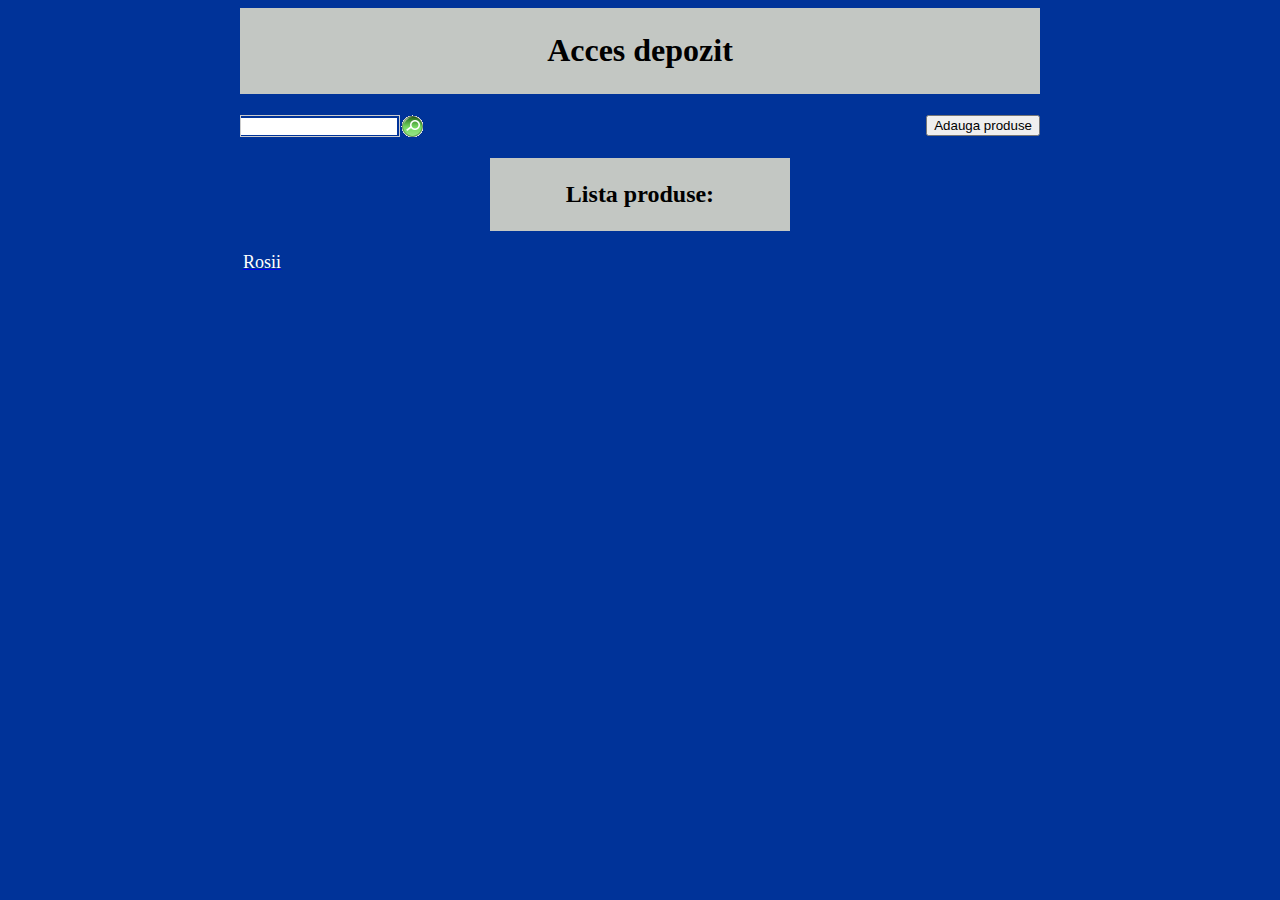
<file: index.html>
<!DOCTYPE html>
<html>
<head>
<meta name="viewport" content="width=device-width, initial-scale=1" /> 
<link rel="stylesheet" type="text/css" href="index.css">
<title>Acces depozit</title>
<meta charset="utf-8"/>
<meta content='width=device-width, initial-scale=1' name='viewport'/>
<style>
	body {
    background-color: #003399;
}
</style>
</head>
<body>
<table class="title" align="center" width="800px">	
	<tr>
		<td align="center">
			<h1>Acces depozit</h1>
		</td>
	</tr>
</table>
<br>
<table width="800px" align="center">
	<tr>
		<td>
			<table cellpadding="0px" cellspacing="0px" width="800px">
				<tr>
					<form method="get" action="search.php" width="800px">
						<td style="border-style:solid;border-color:#CCCCCC;border-width:1px;" width="20%"> 
							<input type="text" name="zoom_query" style="width:150px; border:0px solid; height:17px; padding:0px 3px; position:relative;">
						</td>
						<td style="border-style:solid;border-color:#CCCCCC;border-width:0px;" align="center" width="3%"> 
							<input type="submit" value="" style="border-style: none; background: url('searchbutton2.gif') no-repeat; width: 24px; height: 22px;">
						</td>
					</form>
						<td width="60%">
						</td>
					<td align="right">
						<form action="add.html">
							<input type="submit" value="Adauga produse">
						</form>
					</td>
				</tr>
			</table>
		</td>
	</tr>
</table>
<br>

<table width="300px" class="title" align="center">
	<tr>
		<td align="center">
		<h2>Lista produse:</h2>
		</td>
	</tr>
<table>
<br>
<table width="800px" align="center">
	<tr>
		<td class="products">
			<a href="rosii.html"><font color="white">Rosii</font></a>
		</td>
	</tr>
</table>
</body>
</html>
</file>
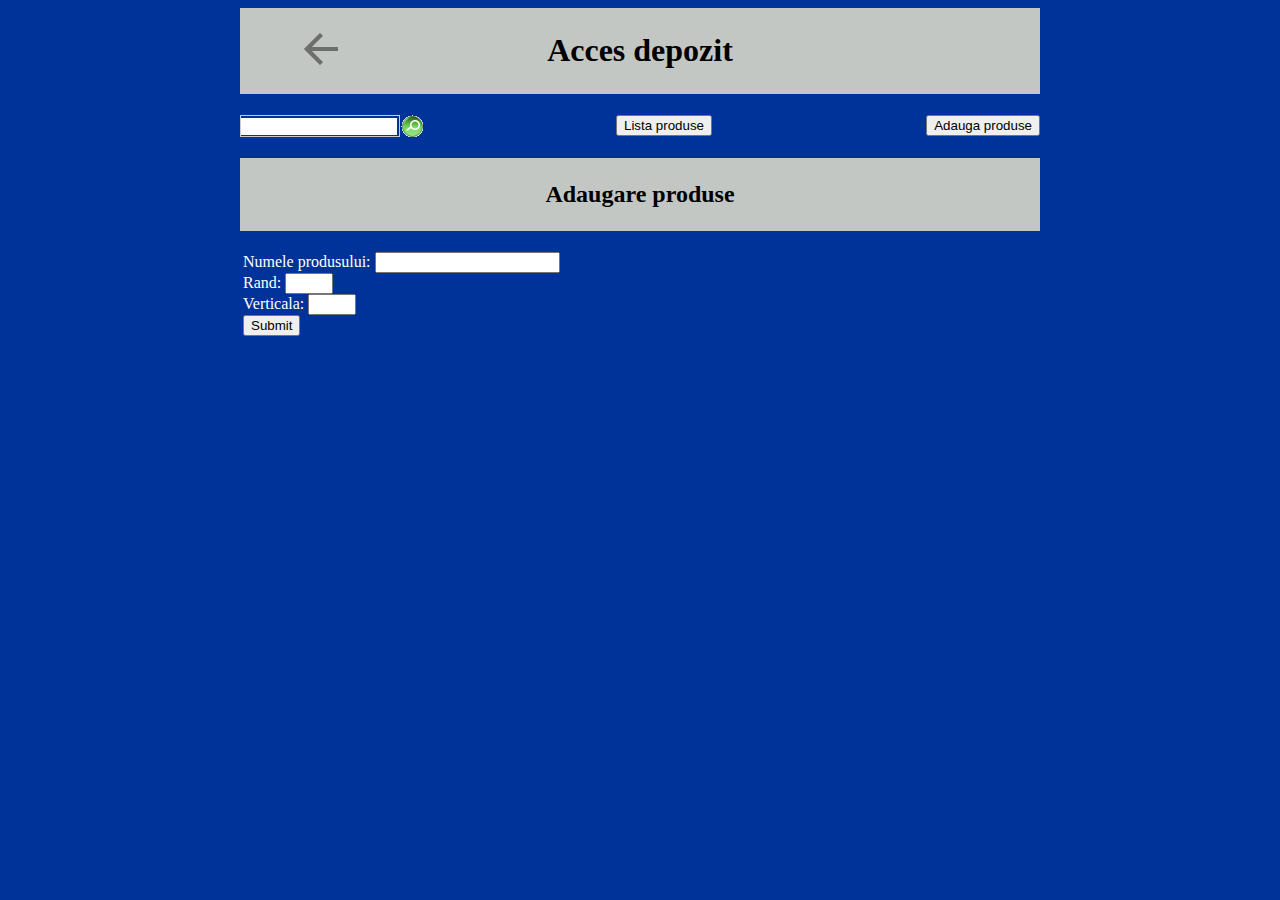
<file: add.html>
<!DOCTYPE html>
<html>
<head>
<meta name="viewport" content="width=device-width, initial-scale=1" /> 
<link rel="stylesheet" type="text/css" href="index.css">
<title>Acces depozit - Adaugare produse</title>
<meta charset="utf-8"/>
<meta content='width=device-width, initial-scale=1' name='viewport'/>
<style>
	body {
    background-color: #003399;
}
</style>
</head>
<body>
<table class="title" align="center" width="800px">	
	<tr>
		<td width="20%" align="center">
			<a href="index.html" >
				<img src="ic_action_back.png" alt="Inapoi" style="width:48px; height:48px; border:0">
			</a>
		</td>
		<td width="60%" align="center">
			<h1>Acces depozit</h1>
		</td>
		<td>
		</td>
	</tr>
</table>
<br>
<table width="800px" align="center">
	<tr>
		<td>
			<table cellpadding="0px" cellspacing="0px" width="800px">
				<tr>
					<form method="get" action="search.php" width="800px">
						<td style="border-style:solid;border-color:#CCCCCC;border-width:1px;" width="20%"> 
							<input type="text" name="zoom_query" style="width:150px; border:0px solid; height:17px; padding:0px 3px; position:relative;">
						</td>
						<td style="border-style:solid;border-color:#CCCCCC;border-width:0px;" align="center" width="3%"> 
							<input type="submit" value="" style="border-style: none; background: url('searchbutton2.gif') no-repeat; width: 24px; height: 22px;">
						</td>
					</form>
						<td width="60%" align="center">
							<form action="lista.html">
								<input type="submit" value="Lista produse">
							</form>
						</td>
					<td align="right">
						<form action="add.html">
							<input type="submit" value="Adauga produse">
						</form>
					</td>
				</tr>
			</table>
		</td>
	</tr>
</table>

<br>

<table class="title" width="800px" align="center">
	<tr>
		<td width="25%">
		</td>
		<td align="center" width="50%">
			<h2>Adaugare produse</h2>
		</td>
		<td>
		</td>
	</tr>
</table>
<br>
<table width="800px" align="center">
	<tr>
		<td>
			<form action="add.html">
				<font color="white">Numele produsului:</font> 
				<input type="text" name="Numele produsului">
				<br>
				<font color="white">Rand: </font>
				<input type="number" name="Raft:" min="1" max="5">
				<br>
				<font color="white">Verticala: </font>
				<input type="number" name="Rand:" min="1" max="5">
				<br>
				<input type="submit" value="Submit">
			</form>
		</td>
	</tr>
</table>

</body>

</html>
</file>
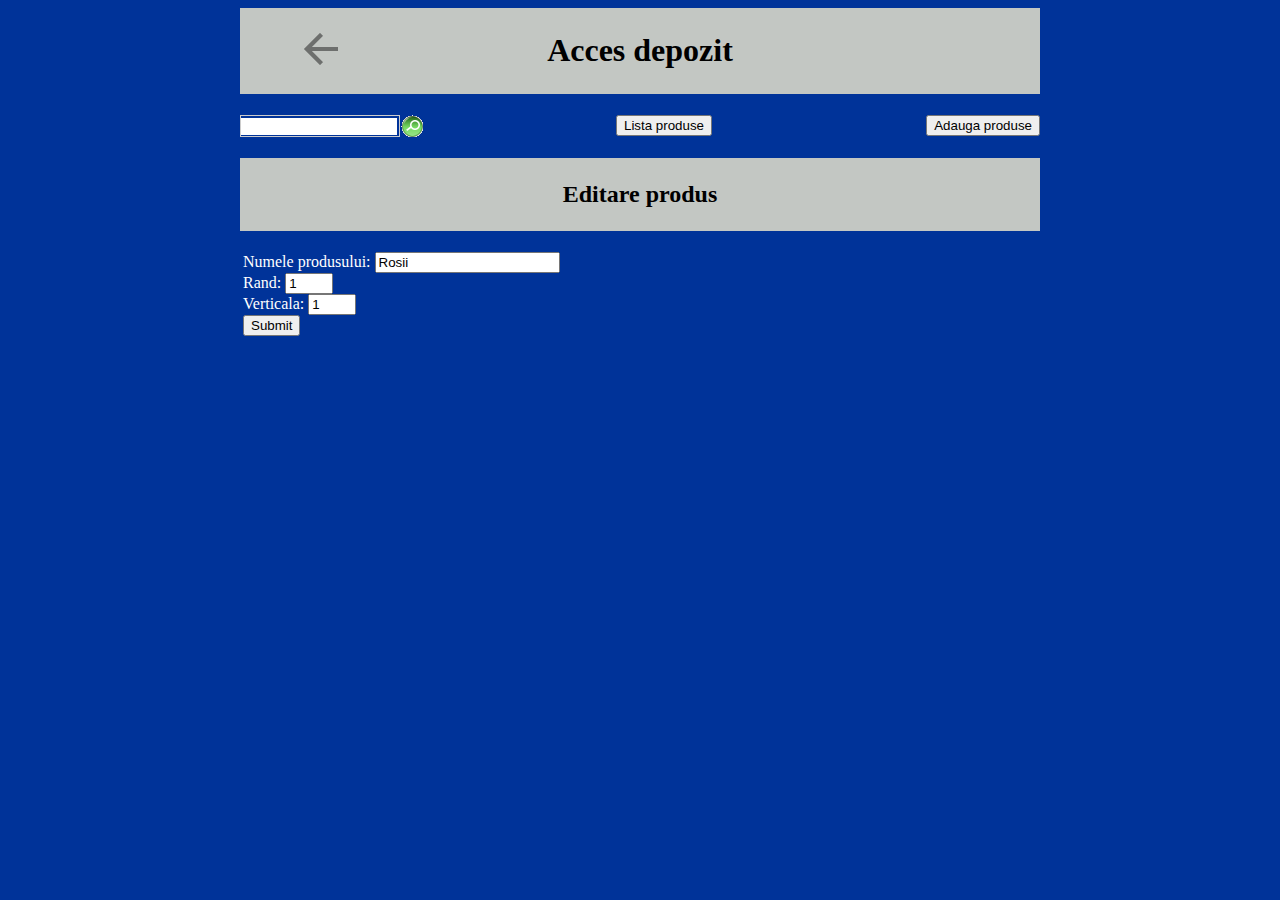
<file: edit.html>
<!DOCTYPE html>
<html>
<head>
<meta name="viewport" content="width=device-width, initial-scale=1" /> 
<link rel="stylesheet" type="text/css" href="index.css">
<title>Acces depozit - Adaugare produse</title>
<meta charset="utf-8"/>
<meta content='width=device-width, initial-scale=1' name='viewport'/>
<style>
	body {
    background-color: #003399;
}
</style>
</head>
<body>
<table class="title" align="center" width="800px">	
	<tr>
		<td width="20%" align="center">
			<a href="index.html" >
				<img src="ic_action_back.png" alt="Inapoi" style="width:48px; height:48px; border:0">
			</a>
		</td>
		<td width="60%" align="center">
			<h1>Acces depozit</h1>
		</td>
		<td>
		</td>
	</tr>
</table>
<br>
<table width="800px" align="center">
	<tr>
		<td>
			<table cellpadding="0px" cellspacing="0px" width="800px">
				<tr>
					<form method="get" action="search.php" width="800px">
						<td style="border-style:solid;border-color:#CCCCCC;border-width:1px;" width="20%"> 
							<input type="text" name="zoom_query" style="width:150px; border:0px solid; height:17px; padding:0px 3px; position:relative;">
						</td>
						<td style="border-style:solid;border-color:#CCCCCC;border-width:0px;" align="center" width="3%"> 
							<input type="submit" value="" style="border-style: none; background: url('searchbutton2.gif') no-repeat; width: 24px; height: 22px;">
						</td>
					</form>
						<td width="60%" align="center">
							<form action="lista.html">
								<input type="submit" value="Lista produse">
							</form>
						</td>
					<td align="right">
						<form action="add.html">
							<input type="submit" value="Adauga produse">
						</form>
					</td>
				</tr>
			</table>
		</td>
	</tr>
</table>

<br>

<table class="title" width="800px" align="center">
	<tr>
		<td width="25%">
		</td>
		<td align="center" width="50%">
			<h2>Editare produs</h2>
		</td>
		<td>
		</td>
	</tr>
</table>
<br>
<table width="800px" align="center">
	<tr>
		<td>
			<form action="add.html">
				<font color="white">Numele produsului:</font> 
				<input type="text" name="Numele produsului" value="Rosii">
				<br>
				<font color="white">Rand: </font>
				<input type="number" name="Raft:" min="1" max="5" value="1">
				<br>
				<font color="white">Verticala: </font>
				<input type="number" name="Rand:" min="1" max="5" value="1">
				<br>
				<input type="submit" value="Submit">
			</form>
		</td>
	</tr>
</table>

</body>

</html>
</file>
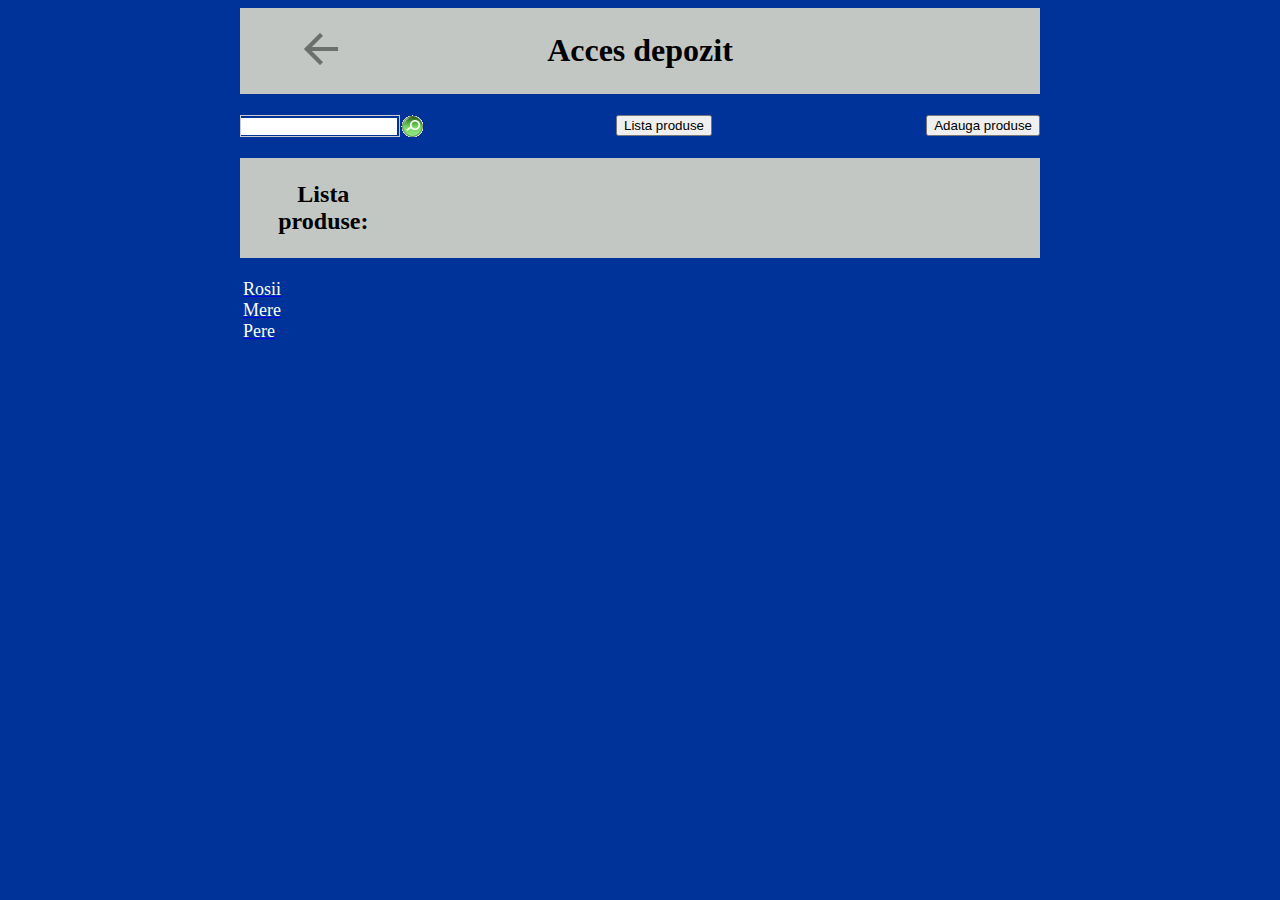
<file: lista.html>
<!DOCTYPE html>
<html>
<head>
<meta name="viewport" content="width=device-width, initial-scale=1" /> 
<link rel="stylesheet" type="text/css" href="index.css">
<title>Acces depozit</title>
<meta charset="utf-8"/>
<meta content='width=device-width, initial-scale=1' name='viewport'/>
<style>
	body {
    background-color: #003399;
}
</style>
</head>
<body>
<table class="title" align="center" width="800px">	
	<tr>
		<td width="20%" align="center">
			<a href="add.html" >
				<img src="ic_action_back.png" alt="Inapoi" style="width:48px; height:48px; border:0">
			</a>
		</td>
		<td width="60%" align="center">
			<h1>Acces depozit</h1>
		</td>
		<td>
		</td>
	</tr>
</table>
<br>
<table width="800px" align="center">
	<tr>
		<td>
			<table cellpadding="0px" cellspacing="0px" width="800px">
				<tr>
					<form method="get" action="search.php" width="800px">
						<td style="border-style:solid;border-color:#CCCCCC;border-width:1px;" width="20%"> 
							<input type="text" name="zoom_query" style="width:150px; border:0px solid; height:17px; padding:0px 3px; position:relative;">
						</td>
						<td style="border-style:solid;border-color:#CCCCCC;border-width:0px;" align="center" width="3%"> 
							<input type="submit" value="" style="border-style: none; background: url('searchbutton2.gif') no-repeat; width: 24px; height: 22px;">
						</td>
					</form>
						<td width="60%" align="center">
							<form action="lista.html">
								<input type="submit" value="Lista produse">
							</form>
						</td>
					<td align="right">
						<form action="add.html">
							<input type="submit" value="Adauga produse">
						</form>
					</td>
				</tr>
			</table>
		</td>
	</tr>
</table>
<br>

<table width="800px" class="title" align="center">
	<tr>
		<td width="31.25">
		</td>
		<td align="center" width="37.5">
		<h2>Lista produse:</h2>
		</td>
		<td>
		</td>
	</tr>
<table>
<br>
<table width="800px" align="center">
	<tr>
		<td class="products">
			<a href="rosii.html"><font color="white">Rosii</font></a>
			<br>
			<a href="mere.html"><font color="white">Mere</font></a>
			<br>
			<a href="pere.html"><font color="white">Pere</font></a>
		</td>
	</tr>
</table>
</body>
</html>
</file>
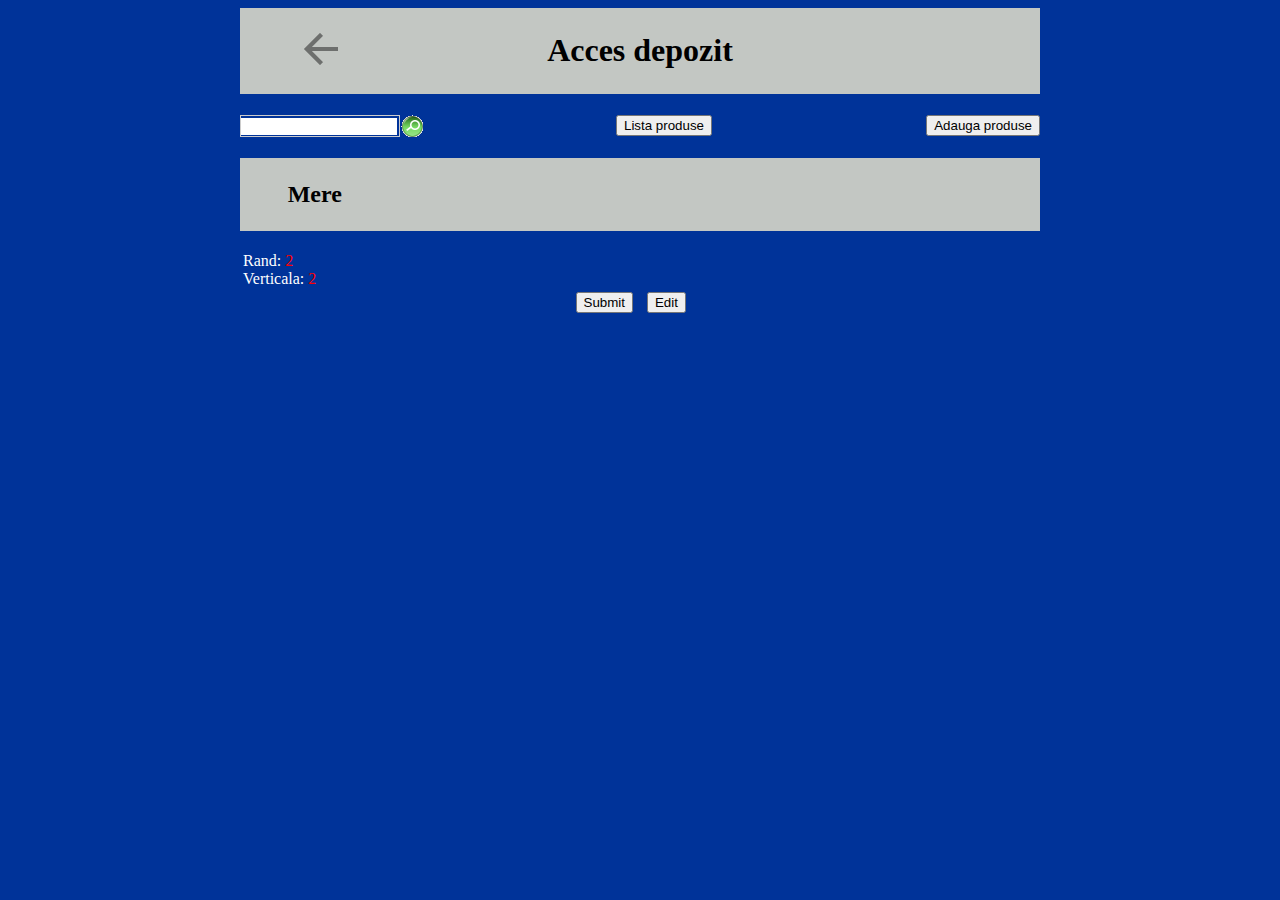
<file: mere.html>
<!DOCTYPE html>
<html>
<head>
<link href="index.css" type="text/css" rel="stylesheet"/>
<title>Acces depozit - Pere</title>
<meta charset="utf-8"/>
<meta content='width=device-width, initial-scale=1' name='viewport'/>
<style>
	body {
    background-color: #003399;
}
</style>
</head>
<body>
<table class="title" align="center" width="800px">	
	<tr>
		<td width="20%" align="center">
			<a href="add.html" >
				<img src="ic_action_back.png" alt="Inapoi" style="width:48px; height:48px; border:0">
			</a>
		</td>
		<td width="60%" align="center">
			<h1>Acces depozit</h1>
		</td>
		<td>
		</td>
	</tr>
</table>
<br>
<table width="800px" align="center">
	<tr>
		<td>
			<table cellpadding="0px" cellspacing="0px" width="800px">
				<tr>
					<form method="get" action="search.php" width="800px">
						<td style="border-style:solid;border-color:#CCCCCC;border-width:1px;" width="20%"> 
							<input type="text" name="zoom_query" style="width:150px; border:0px solid; height:17px; padding:0px 3px; position:relative;">
						</td>
						<td style="border-style:solid;border-color:#CCCCCC;border-width:0px;" align="center" width="3%"> 
							<input type="submit" value="" style="border-style: none; background: url('searchbutton2.gif') no-repeat; width: 24px; height: 22px;">
						</td>
					</form>
					<td width="60%" align="center">
							<form action="lista.html">
								<input type="submit" value="Lista produse">
							</form>
					</td>
					<td align="right">
						<form action="add.html">
							<input type="submit" value="Adauga produse">
						</form>
					</td>
				</tr>
			</table>
		</td>
	</tr>
</table>
<br>
<table width="800px" class="title" align="center">
	<tr>
		<td width="40.625">
		</td>
		<td align="center" width="18.75">
		<h2>Mere</h2>
		</td>
		<td>
		</td>
	</tr>
<table>
<br>
<table width="800px" align="center">
	<tr>
		<td>
			<font color="white">Rand:</font> <font color="red"> 2</font>
			<br>
			<font color="white">Verticala:</font> <font color="red"> 2</font>
			<br>
		</td>
	</tr>
	<tr>
		<td width="49.5%" align="right">
			<form action="mere.html">
				<input type="submit" value="Submit">
			</form>
		</td>
		<td width="1%">
		</td>
		<td width="49.5%" align="left">
			<form action="mere.html">
				<input type="submit" value="Edit">
			</form>
		</td>
	</tr>
</table>
</body>
</html>
</file>
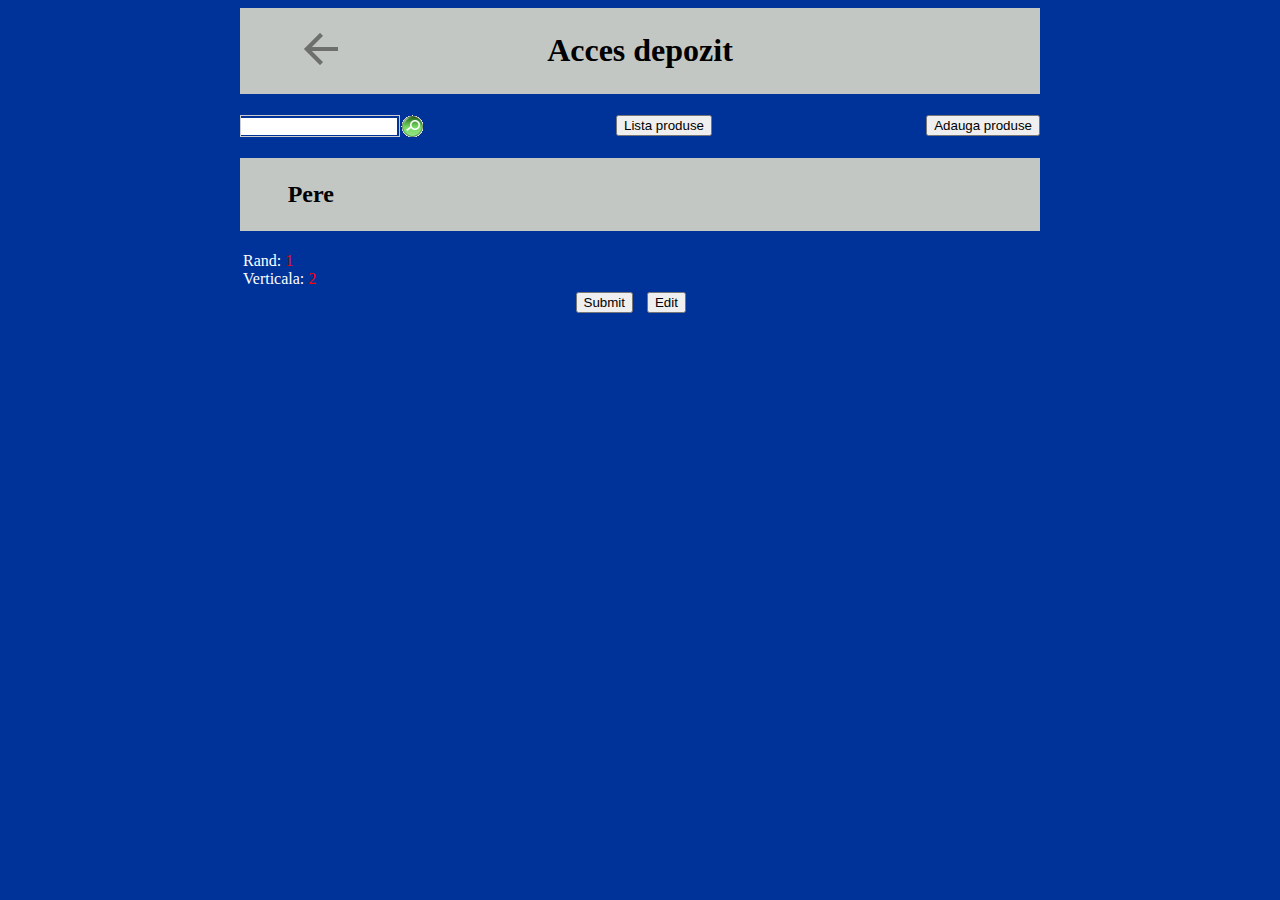
<file: pere.html>
<!DOCTYPE html>
<html>
<head>
<link href="index.css" type="text/css" rel="stylesheet"/>
<title>Acces depozit - Pere</title>
<meta charset="utf-8"/>
<meta content='width=device-width, initial-scale=1' name='viewport'/>
<style>
	body {
    background-color: #003399;
}
</style>
</head>
<body>
<table class="title" align="center" width="800px">	
	<tr>
		<td width="20%" align="center">
			<a href="add.html" >
				<img src="ic_action_back.png" alt="Inapoi" style="width:48px; height:48px; border:0">
			</a>
		</td>
		<td width="60%" align="center">
			<h1>Acces depozit</h1>
		</td>
		<td>
		</td>
	</tr>
</table>
<br>
<table width="800px" align="center">
	<tr>
		<td>
			<table cellpadding="0px" cellspacing="0px" width="800px">
				<tr>
					<form method="get" action="search.php" width="800px">
						<td style="border-style:solid;border-color:#CCCCCC;border-width:1px;" width="20%"> 
							<input type="text" name="zoom_query" style="width:150px; border:0px solid; height:17px; padding:0px 3px; position:relative;">
						</td>
						<td style="border-style:solid;border-color:#CCCCCC;border-width:0px;" align="center" width="3%"> 
							<input type="submit" value="" style="border-style: none; background: url('searchbutton2.gif') no-repeat; width: 24px; height: 22px;">
						</td>
					</form>
					<td width="60%" align="center">
							<form action="lista.html">
								<input type="submit" value="Lista produse">
							</form>
					</td>
					<td align="right">
						<form action="add.html">
							<input type="submit" value="Adauga produse">
						</form>
					</td>
				</tr>
			</table>
		</td>
	</tr>
</table>
<br>
<table width="800px" class="title" align="center">
	<tr>
		<td width="40.625">
		</td>
		<td align="center" width="18.75">
		<h2>Pere</h2>
		</td>
		<td>
		</td>
	</tr>
<table>
<br>
<table width="800px" align="center">
	<tr>
		<td>
			<font color="white">Rand:</font> <font color="red"> 1</font>
			<br>
			<font color="white">Verticala:</font> <font color="red"> 2</font>
			<br>
		</td>
	</tr>
	<tr>
		<td width="49.5%" align="right">
			<form action="pere.html">
				<input type="submit" value="Submit">
			</form>
		</td>
		<td width="1%">
		</td>
		<td width="49.5%" align="left">
			<form action="pere.html">
				<input type="submit" value="Edit">
			</form>
		</td>
	</tr>
</table>
</body>
</html>
</file>
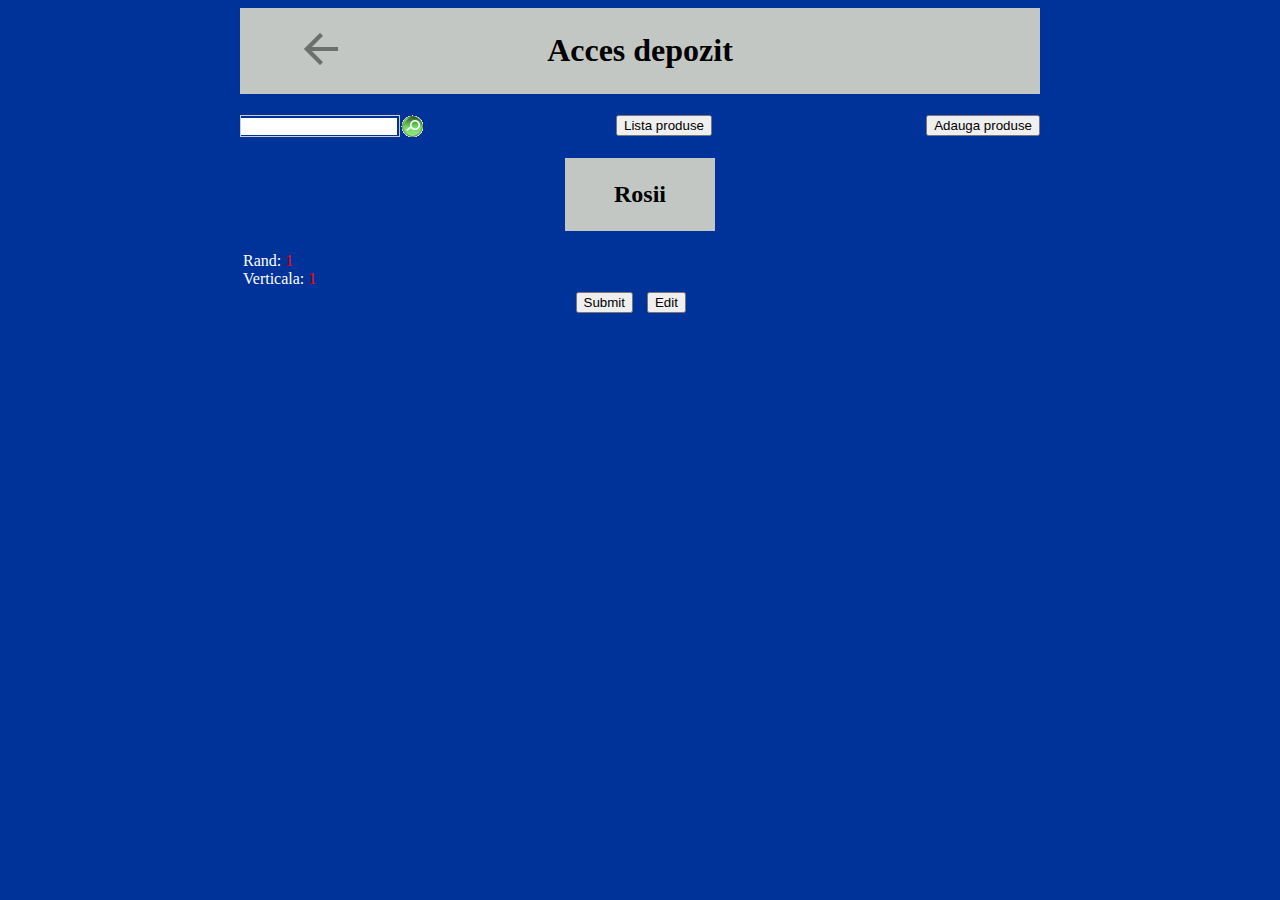
<file: rosii.html>
<!DOCTYPE html>
<html>
<head>
<link href="index.css" type="text/css" rel="stylesheet"/>
<title>Acces depozit - Rosii</title>
<meta charset="utf-8"/>
<meta content='width=device-width, initial-scale=1' name='viewport'/>
<style>
	body {
    background-color: #003399;
}
</style>
</head>
<body>
<table class="title" align="center" width="800px">	
	<tr>
		<td width="20%" align="center">
			<a href="add.html" >
				<img src="ic_action_back.png" alt="Inapoi" style="width:48px; height:48px; border:0">
			</a>
		</td>
		<td width="60%" align="center">
			<h1>Acces depozit</h1>
		</td>
		<td>
		</td>
	</tr>
</table>
<br>
<table width="800px" align="center">
	<tr>
		<td>
			<table cellpadding="0px" cellspacing="0px" width="800px">
				<tr>
					<form method="get" action="search.php" width="800px">
						<td style="border-style:solid;border-color:#CCCCCC;border-width:1px;" width="20%"> 
							<input type="text" name="zoom_query" style="width:150px; border:0px solid; height:17px; padding:0px 3px; position:relative;">
						</td>
						<td style="border-style:solid;border-color:#CCCCCC;border-width:0px;" align="center" width="3%"> 
							<input type="submit" value="" style="border-style: none; background: url('searchbutton2.gif') no-repeat; width: 24px; height: 22px;">
						</td>
					</form>
					<td width="60%" align="center">
							<form action="lista.html">
								<input type="submit" value="Lista produse">
							</form>
					</td>
					<td align="right">
						<form action="add.html">
							<input type="submit" value="Adauga produse">
						</form>
					</td>
				</tr>
			</table>
		</td>
	</tr>
</table>
<br>
<table width="150px" class="title" align="center">
	<tr>
		<td align="center">
		<h2>Rosii</h2>
		</td>
	</tr>
<table>
<br>
<table width="800px" align="center">
	<tr>
		<td>
			<font color="white">Rand:</font> <font color="red"> 1</font>
			<br>
			<font color="white">Verticala:</font> <font color="red"> 1</font>
			<br>
		</td>
	</tr>
	<tr>
		<td width="49.5%" align="right">
			<form action="rosii.html">
				<input type="submit" value="Submit">
			</form>
		</td>
		<td width="1%">
		</td>
		<td width="49.5%" align="left">
			<form action="rosii.html">
				<input type="submit" value="Edit">
			</form>
		</td>
	</tr>
</table>
</body>
</html>
</file>
<file: index.css>
.title{
background:#C3C7C3;
}
.products{
text-decoration: none;
font-size: 18px;
list-style-type:none;
}
</file>
